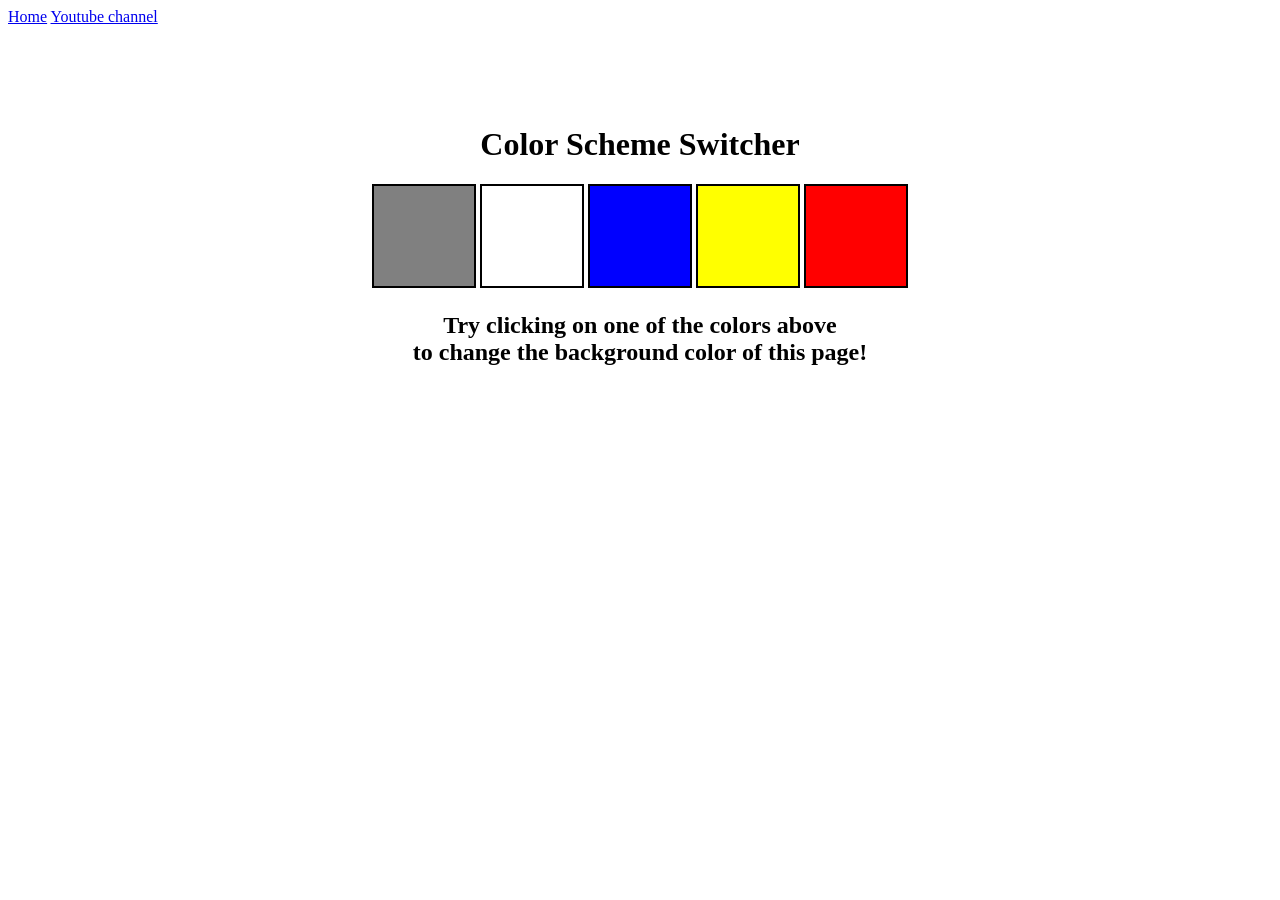
<file: Color Scheme Switcher/index.html>
<!DOCTYPE html>
<html lang="en">
  <head>
    <meta charset="UTF-8" />
    <meta name="viewport" content="width=device-width, initial-scale=1.0" />
    <meta http-equiv="X-UA-Compatible" content="ie=edge" />
    <link rel="stylesheet" href="style.css" />
    <!-- <link rel="stylesheet" href="../styles.css" /> -->
    <title>JavaScript Background Color Switcher</title>
  </head>
  <body>
    <nav>
      <a href="/" aria-current="page">Home</a>
      <a target="_blank" href="https://www.youtube.com/@chaiaurcode"
        >Youtube channel</a
      >
    </nav>
    <div class="canvas">
      <!-- <a
        style="
          background-color: #fff;
          padding: 10px 30px;
          border-radius: 8px;
          color: #212121;
          text-decoration: none;
          border: 2px solid #212121;
        "
        href="../index.html"
        >Back to Home Page</a
      > -->
      <h1>Color Scheme Switcher</h1>
      <span class="button" id="grey"></span>
      <span class="button" id="white"></span>
      <span class="button" id="blue"></span>
      <span class="button" id="yellow"></span>
      <span class="button" id="red"></span>
      <h2>
        Try clicking on one of the colors above
        <span>to change the background color of this page!</span>
      </h2>
    </div>
    <script src="script.js"></script>
  </body>
</html>
</file>
<file: Color Scheme Switcher/style.css>
html {
    margin: 0;
  }
  
  span {
    display: block;
  }
  .canvas {
    margin: 100px auto 100px;
    width: 80%;
    text-align: center;
  }
  
  .button {
    width: 100px;
    height: 100px;
    border: solid black 2px;
    display: inline-block;
  }
  
  #grey {
    background: grey;
  }
  #red {
    background: red;
  }
  
  #white {
    background: white;
  }
  #blue {
    background: blue;
  }
  #yellow {
    background: yellow;
  }
</file>
